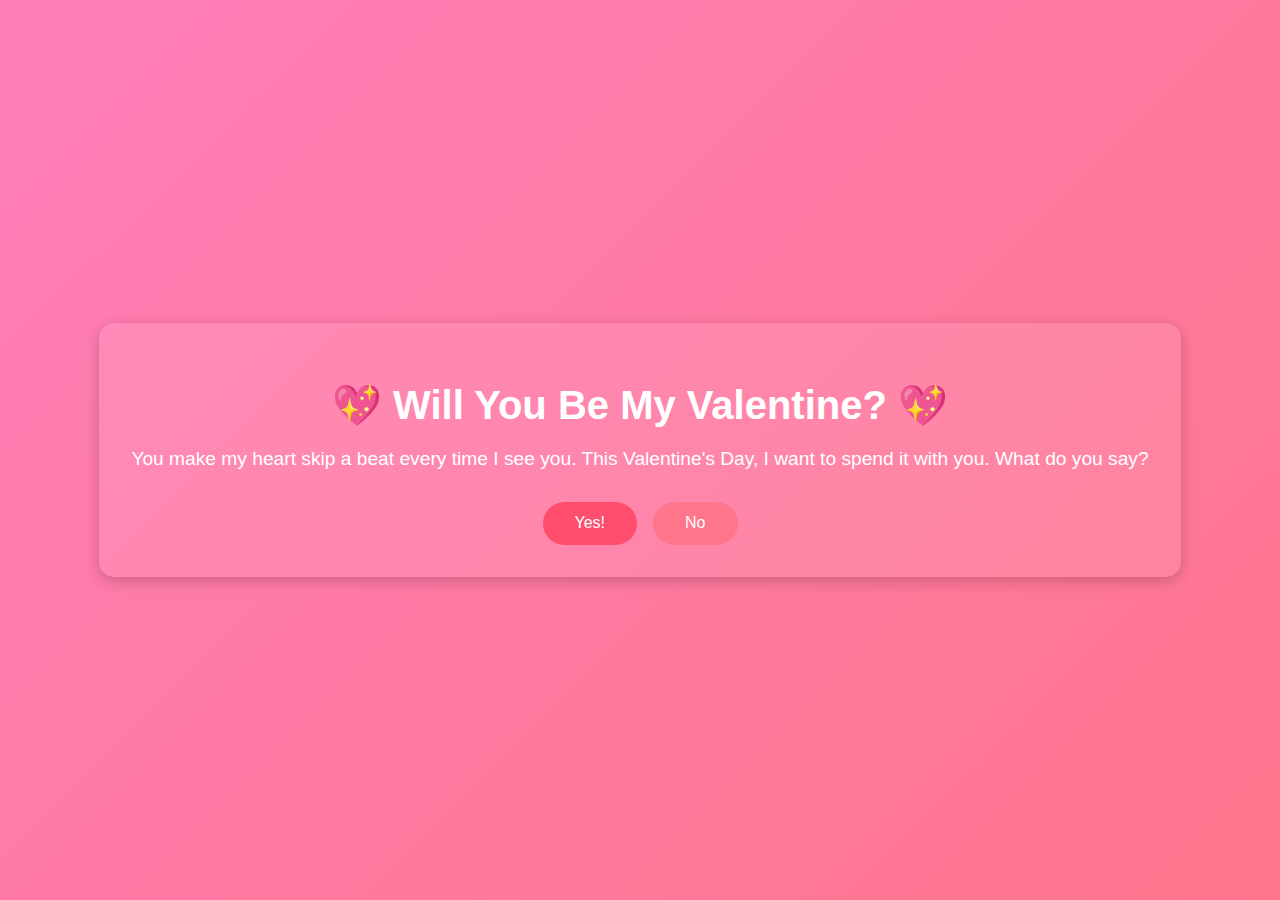
<file: vVvVv/index.html>
<!DOCTYPE html>
<html lang="en">
<head>
  <meta charset="UTF-8">
  <meta name="viewport" content="width=device-width, initial-scale=1.0">
  <title>Will You Be My Valentine?</title>
  <link rel="stylesheet" href="styles.css">
</head>
<body>
  <div class="container">
    <h1>💖 Will You Be My Valentine? 💖</h1>
    <p class="message">You make my heart skip a beat every time I see you. This Valentine's Day, I want to spend it with you. What do you say?</p>
    <div class="buttons">
      <button id="yesButton">Yes!</button>
      <button id="noButton">No</button>
    </div>
    <p id="response" class="hidden">Yay! You just made me the happiest person alive! 💕</p>
  </div>
  <script src="script.js"></script>
</body>
</html>
</file>
<file: vVvVv/styles.css>
body {
    font-family: 'Arial', sans-serif;
    background: linear-gradient(135deg, #ff7eb9, #ff758c);
    color: #fff;
    display: flex;
    justify-content: center;
    align-items: center;
    height: 100vh;
    margin: 0;
    overflow: hidden;
  }
  
  .container {
    text-align: center;
    background: rgba(255, 255, 255, 0.1);
    padding: 2rem;
    border-radius: 15px;
    box-shadow: 0 4px 15px rgba(0, 0, 0, 0.2);
    animation: fadeIn 2s ease-in-out;
  }
  
  h1 {
    font-size: 2.5rem;
    margin-bottom: 1rem;
    animation: pulse 2s infinite;
  }
  
  .message {
    font-size: 1.2rem;
    margin-bottom: 2rem;
  }
  
  .buttons {
    display: flex;
    justify-content: center;
    gap: 1rem;
  }
  
  button {
    padding: 0.8rem 2rem;
    font-size: 1rem;
    border: none;
    border-radius: 25px;
    cursor: pointer;
    transition: transform 0.3s ease, background 0.3s ease;
  }
  
  #yesButton {
    background: #ff4d6d;
    color: #fff;
  }
  
  #noButton {
    background: #ff758c;
    color: #fff;
  }
  
  button:hover {
    transform: scale(1.1);
  }
  
  #response {
    font-size: 1.5rem;
    margin-top: 1rem;
    opacity: 0;
    transition: opacity 1s ease;
  }
  
  .hidden {
    display: none;
  }
  
  @keyframes fadeIn {
    from { opacity: 0; }
    to { opacity: 1; }
  }
  
  @keyframes pulse {
    0% { transform: scale(1); }
    50% { transform: scale(1.05); }
    100% { transform: scale(1); }
  }
</file>
